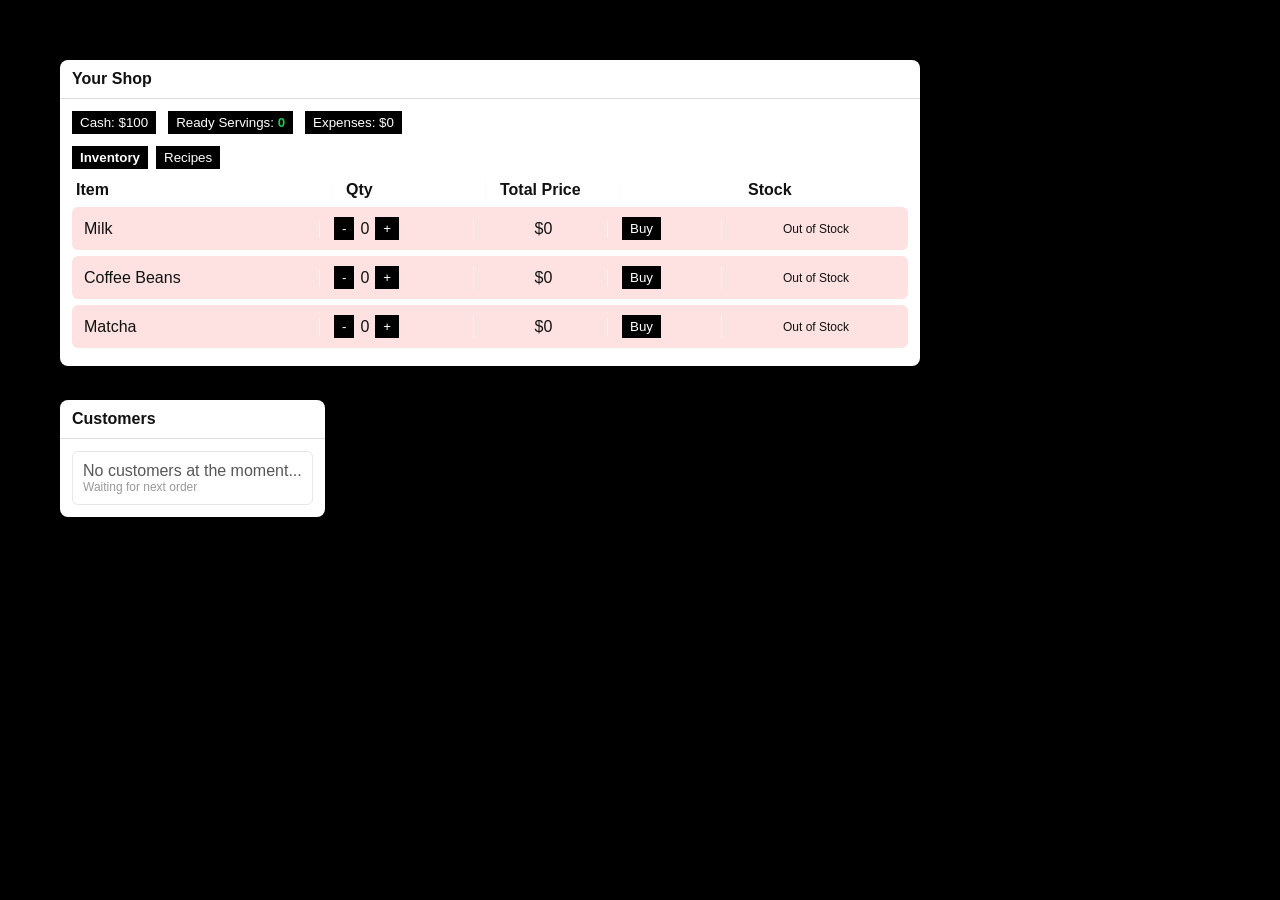
<file: docs/index.html>
<!doctype html>
<html lang="en">
  <head>
    <meta charset="UTF-8" />
    <meta name="viewport" content="width=device-width, initial-scale=1.0" />
    <title>Your Shop</title>
    <link rel="stylesheet" href="styles.css" />
  </head>
  <body>
    
    <!-- CUSTOMER PANEL -->
    <div id="customerPanel" class="panel">
      <div class="panel-header">Customers</div>
      <div id="customerBody" class="panel-body"></div>
    </div>

    <!-- MAIN APP PANEL -->
    <div id="mainPanel" class="panel">
      <div class="panel-header">Your Shop</div>
      <div id="mainBody" class="panel-body"></div>
    </div>

    <!-- INFO PANEL (TOGGLEABLE) -->
    <div id="infoPanel" class="panel hidden">
      <div
        class="panel-header"  
        style="
          display: flex;
          justify-content: space-between;
          align-items: center;
        "
      >
        <span>Info</span>
        <button data-action="close-info">X</button>
      </div>
      <div id="infoBody" class="panel-body"></div>
    </div>

    <script src="script.js"></script>
  </body>
</html>
</file>
<file: docs/styles.css>
/* ======================
   BASE / GLOBAL
====================== */
body {
  margin: 0;
  min-height: 100vh;
  background: #000;
  font-family: Arial, sans-serif;
}

/* ======================
   PANEL LAYOUT
====================== */
.panel {
  position: absolute;
  background: #fff;
  color: #111;
  border-radius: 8px;
  box-sizing: border-box;
}

.panel-header {
  padding: 10px 12px;
  font-weight: 700;
  border-bottom: 1px solid #ddd;
  cursor: move;
  user-select: none;
}

.panel-body {
  padding: 12px;
}

#mainPanel {
  width: min(860px, 95vw);
  left: 60px;
  top: 60px;
}

#infoPanel {
  width: min(360px, 90vw);
  left: 60px;
  top: 520px;
}

.hidden {
  display: none;
}

#customerPanel {
  left: 60px;
  top: 400px; /* below main panel */
}

/* ======================
   TOP BAR / NAVIGATION
====================== */
.top-bar {
  display: flex;
  gap: 12px;
  align-items: center;
  margin-bottom: 12px;
}

.tabs {
  display: flex;
  gap: 8px;
  margin-bottom: 12px;
}

.tab.active {
  font-weight: 700;
}

/* ======================
   TABLE / GRID LAYOUT
====================== */
.table-head,
.row {
  display: grid;
  gap: 14px;
  align-items: center;
}

.table-head.inventory,
.row.inventory {
  grid-template-columns: 1fr 140px 120px 100px 160px;
}

.table-head.recipes,
.row.recipes {
  grid-template-columns:
    2.5fr /* Product */
    2.5fr /* Serve */
    120px /* Qty (small) */
    120px /* Actions */
    120px /* Production */
    1.4fr; /* Stock */
}

.table-head {
  font-weight: 700;
  margin-bottom: 8px;
  text-align: left;
}

.table-head div:first-child {
  text-align: left;
  padding-left: 4px;
}

.table-head > div:not(:last-child) {
  padding-right: 8px;
  border-right: 1px solid #f9fafb;
}

.row {
  padding: 10px 12px;
  border-radius: 6px;
  margin-bottom: 6px;
}

.row > div {
  min-width: 0;
}

.row > div:not(:last-child) {
  border-right: 1px solid #f3f4f6;
  padding-right: 8px;
}

.row.recipes > div:first-child {
  display: flex;
  align-items: center;
  gap: 6px;
}

/* ======================
   STOCK STATES
====================== */
.stock-zero {
  background: #fee2e2;
}

.stock-low {
  background: #fef9c3;
}

.status.zero {
  color: #b91c1c;
}

.status.low {
  color: #854d0e;
}

.stock-cell {
  display: flex;
  flex-direction: column;
  gap: 4px;
}

.stock-text {
  font-size: 12px;
  text-align: center;
}

/* ======================
   STOCK BARS / BLOCKS
====================== */

.stock-bar-container {
  width: 100%;
  height: 6px;
  background: #eee;
  border-radius: 4px;
  overflow: hidden;
}

.stock-bar {
  height: 100%;
  background: #22c55e;
  width: 0%;
  transition: width 0.3s ease;
}

.stock-block {
  width: 8px;
  height: 8px;
  border-radius: 2px;
}

.stock-blocks {
  display: flex;
  flex-wrap: wrap;
  gap: 2px;
  align-items: center;
}

.stock-block.fresh {
  background: #22c55e;
}
.stock-block.warning {
  background: #eab308;
}
.stock-block.spoiled {
  background: #ef4444;
}

/* ======================
   SMALL UI ELEMENTS
====================== */
.qty {
  display: inline-flex;
  gap: 6px;
  align-items: center;
}

.summary-line {
  margin-bottom: 8px;
}

.text-center {
  text-align: center;
}

/* ======================
   POPUPS / PROGRESS BAR
====================== */
.popup-bar-container {
  width: 100%;
  height: 6px;
  background: rgba(255, 255, 255, 0.3);
  margin-top: 8px;
  border-radius: 4px;
  overflow: hidden;
}

.popup-bar {
  height: 100%;
  width: 100%;
  background: white;
  transition: width linear;
}

.quick-info-popup .popup-bar {
  background: black;
}

.quick-info-popup .popup-bar-container {
  background: rgba(0, 0, 0, 0.1);
}

.prod-bar {
  width: 100%;
  height: 18px;
  background: #eee;
  border-radius: 6px;
  overflow: hidden;
  margin-bottom: 4px;
}

.prod-fill {
  height: 100%;
  background: #22c55e;
  color: #fff;
  font-size: 11px;
  display: flex;
  align-items: center;
  justify-content: center;
  transition: width 0.3s linear;
}

/* ======================
   BUTTONS / COLORS
====================== */
button {
  background: black;
  color: white;
  border: none;
  padding: 4px 8px;
}

.profit-value {
  color: #22c55e;
  font-weight: bold;
}

.btn-green {
  background: #22c55e;
  color: white;
}

.btn-red {
  background: #ef4444;
  color: white;
}

button:hover {
  opacity: 0.55;
}

button:active {
  transform: scale(0.96);
}

.btn-yellow {
  background: #eab308;
  color: #fff;
}

.btn-waste {
  background: black;
  color: white;
}

.btn-waste:hover {
  background: #ef4444;
}

.btn-green { background: #22c55e; color: #fff; }
.btn-yellow { background: #eab308; color: #111; }
.btn-red { background: #ef4444; color: #fff; }

/* ======================
   INFO BUTTON
====================== */

.info-btn {
  width: 18px;
  height: 18px;
  border-radius: 50%;
  background: #9ca3af;
  color: #e5e7eb;
  font-size: 12px;
  display: inline-flex;
  align-items: center;
  justify-content: center;
  padding: 0;
}

.info-btn:hover {
  opacity: 0.6;
}

/* ======================
   ANIMATIONS
====================== */
.shake {
  animation: shake 0.3s;
}

@keyframes shake {
  0% {
    transform: translateX(0);
  }
  25% {
    transform: translateX(-4px);
  }
  50% {
    transform: translateX(4px);
  }
  75% {
    transform: translateX(-4px);
  }
  100% {
    transform: translateX(0);
  }
}

.sell-progress {
  height: 4px;
  width: 100%;
  background: rgba(239, 68, 68, 0.15);
  border-radius: 999px;
  overflow: hidden;
  margin-top: 4px;
  position: relative;
}

.sell-progress::after {
  content: "";
  position: absolute;
  inset: 0;
  background: #ef4444;
  transform-origin: left;
  transform: scaleX(1);
}

.sell-progress.active::after {
  animation: sellCountdown 2s linear infinite;
}

@keyframes sellCountdown {
  from {
    transform: scaleX(1);
  }
  to {
    transform: scaleX(0);
  }
}
</file>
